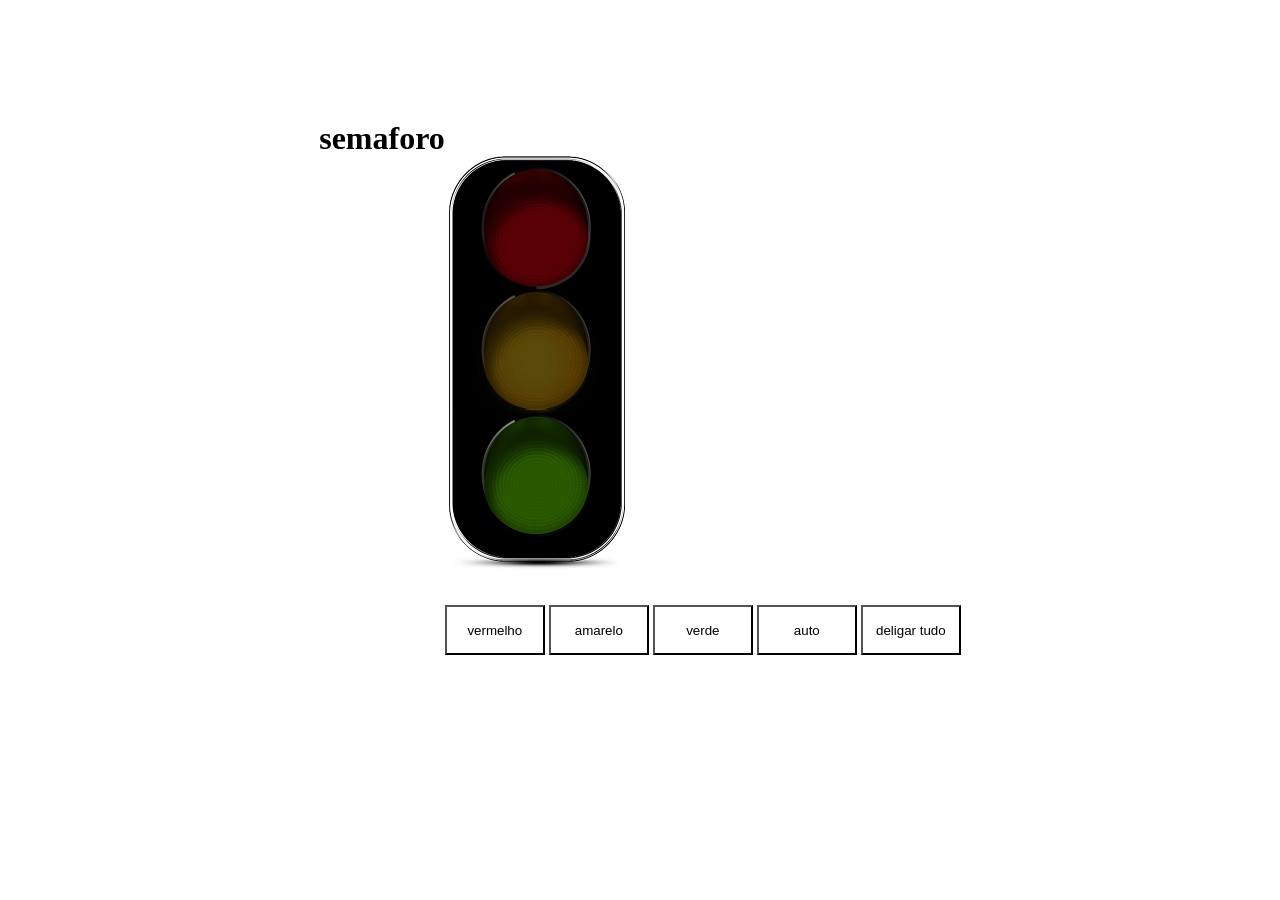
<file: index.html>
<!DOCTYPE html>
<html lang="en">

<head>
    <meta charset="UTF-8">
    <meta http-equiv="X-UA-Compatible" content="IE=edge">
    <meta name="viewport" content="width=device-width, initial-scale=1.0">
    <link rel="stylesheet" href="semaforo.css">
    <script src="mainSemaforo.js" defer></script>
    <title>semaforo</title>
</head>

<body>
    <header>
        <h1>
            semaforo
        </h1>
    </header>

    <main>
        <div>
            <img src="./img/desligado.png" alt="" id="semaforo">
        </div>

        <button class="vermelho" id="vermelho"> vermelho</button>
        <button class="amarelo" id="amarelo">amarelo</button>
        <button class="verde" id="verde">verde</button>
        <button class="auto" id="auto">auto</button>
        <button class="offtudo" id="offtudo">deligar tudo</button>

    </main>
</body>

</html>
</file>
<file: semaforo.css>
*{
    margin-top: 30px;
    padding: 0;
    box-sizing: border-box;
}

body{
    display: flex;
    justify-content: center;
    align-items: flex-start;
}

button {
    height: 50px;
    width: 100px;
    background-color: rgba(197, 24, 24, 0);
    color: rgb(0, 0, 0);
}
</file>
